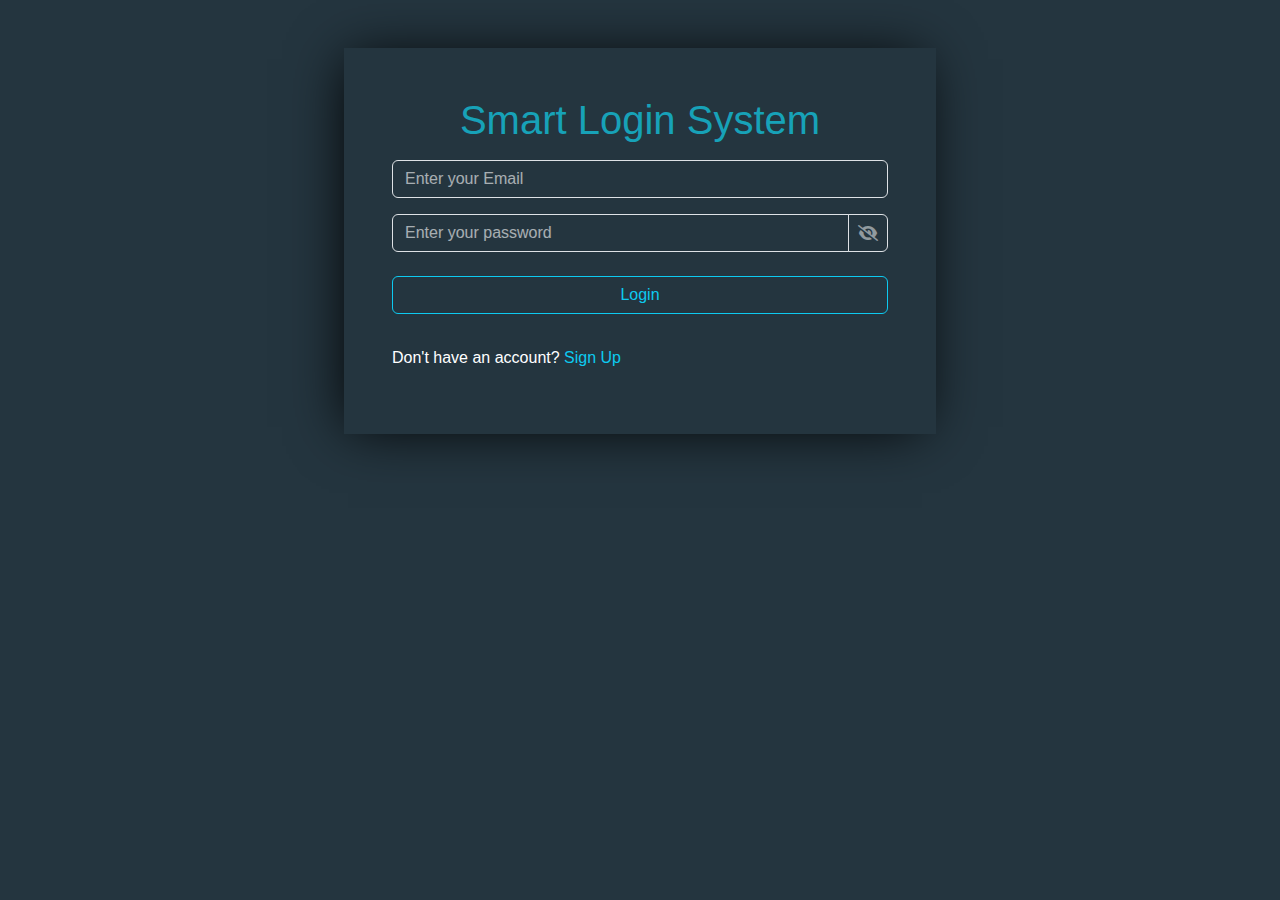
<file: index.html>
<!DOCTYPE html>
<html lang="en">

<head>
  <meta charset="UTF-8">
  <meta http-equiv="X-UA-Compatible" content="IE=edge">
  <meta name="viewport" content="width=device-width, initial-scale=1.0">
  <title>Login</title>
  <link rel="stylesheet" href="./css/bootstrap.min.css">
  <link rel="stylesheet" href="./css/all.min.css">
  <link rel="stylesheet" href="./css/style.css">
</head>

<body>
  <main class="p-5 signin">
    <div class="container p-5 box">
      <h1 class="mb-3 text-center">Smart Login System</h1>
      <div>
        <div class="mb-3">
          <input type="email" class="form-control bg-transparent mb-2" id="signinEmail" aria-describedby="emailHelp"
            placeholder="Enter your Email">
          <label for="registedEmail" class="emailValid w-100 text-center">Enter a valid Email</label>
        </div>
        <div class="mb-3">
          <div class="input-group flex-nowrap mb-2">
            <input type="password" class="form-control bg-transparent" id="signinPassword"
              placeholder="Enter your password" aria-label="Password" aria-describedby="addon-wrapping">
            <span class="input-group-text bg-transparent p-0 justify-content-center" id="addon-wrapping"><i
                class="fa-solid fa-eye-slash showPassword text-white-50"></i></span>
          </div>
          <label for="registedPassword" class="passwordValid w-100 text-center">Enter a valid Password</label>
        </div>
        <button type="submit" class="btn btn-outline-info w-100 my-2 login">Login</button>
        <label class="successAlert w-100 text-center my-2">Login Successfully!</label>
        <label class="wrongPassword w-100 text-center my-2">Wrong Password!</label>
        <label class="emailExist w-100 text-center my-2">Email doesn't exist, Please signup!</label>
      </div>
      <p class="text-white mt-4">Don't have an account? <span><a href="./signup.html"
            class="text-decoration-none text-info signup">Sign Up</a></span></p>
    </div>
  </main>
  <script src="./js/bootstrap.bundle.min.js"></script>
  <script src="./js/login.js"></script>
</body>

</html>
</file>
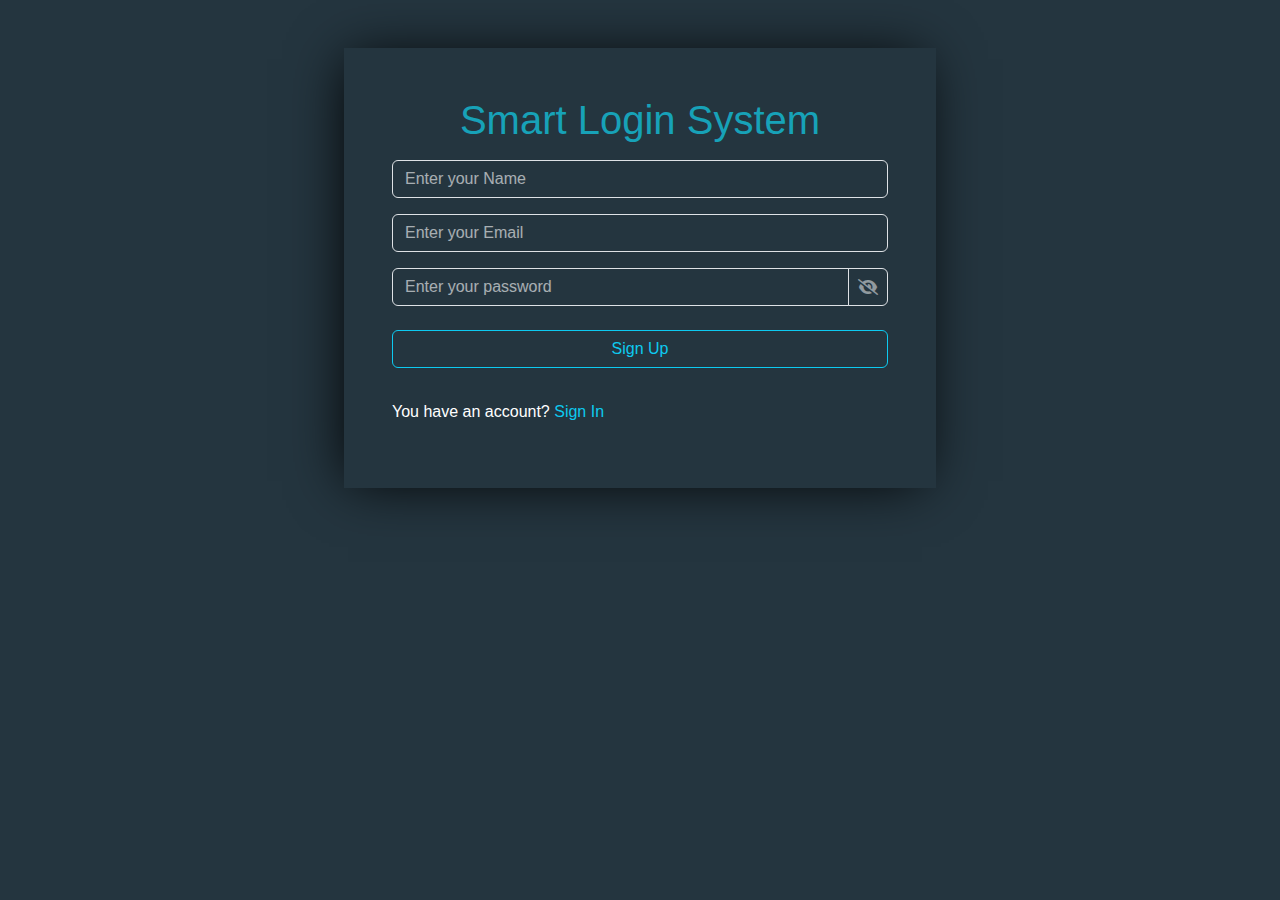
<file: signup.html>
<!DOCTYPE html>
<html lang="en">

<head>
  <meta charset="UTF-8">
  <meta http-equiv="X-UA-Compatible" content="IE=edge">
  <meta name="viewport" content="width=device-width, initial-scale=1.0">
  <title>Signup</title>
  <link rel="stylesheet" href="./css/bootstrap.min.css">
  <link rel="stylesheet" href="./css/all.min.css">
  <link rel="stylesheet" href="./css/style.css">
</head>

<body>
  <main class="p-5 register">
    <div class="container p-5 box">
      <h1 class="mb-3 text-center">Smart Login System</h1>
      <div>
        <div class="mb-3">
          <input type="text" class="form-control bg-transparent mb-2" id="registeredName" placeholder="Enter your Name">
          <label for="registedName" class="nameValid w-100 text-center">Name must be 3 charaters and
            more!</label>
        </div>
        <div class="mb-3">
          <input type="email" class="form-control bg-transparent mb-2" id="registeredEmail"
            placeholder="Enter your Email">
          <label for="registedEmail" class="emailValid w-100 text-center">Enter a valid Email</label>
        </div>
        <div class="mb-3">
          <div class="input-group flex-nowrap mb-2">
            <input type="password" class="form-control bg-transparent" id="registeredPassword"
              placeholder="Enter your password" aria-label="Password" aria-describedby="addon-wrapping">
            <span class="input-group-text bg-transparent p-0 justify-content-center" id="addon-wrapping"><i
                class="fa-solid fa-eye-slash showPassword text-white-50"></i></span>
          </div>
          <label for="registeredPassword" class="passwordValid w-100 text-center">Enter a valid Password</label>
          <div class="message ">
            <h6 class="text-white">Password must contain the following:</h6>
            <p id="letter" class="invalid">At least <b>one lowercase</b> letter</p>
            <p id="capital" class="invalid">At least <b>one capital (uppercase)</b> letter</p>
            <p id="number" class="invalid">At least <b>one number</b></p>
            <p id="length" class="invalid">At least <b>8 characters</b></p>
            <p id="specialCharacters" class="invalid">At least <b>one special character</b></p>
          </div>
        </div>
        <button class="btn btn-outline-info w-100 my-2 signup">Sign Up</button>
        <label class="successAlert w-100 text-center my-2">Registered Successfully!</label>
        <label class="emailDuplicate w-100 text-center my-2">Email already exists!</label>
      </div>
      <p class="text-white mt-4">You have an account? <span><a href="./index.html"
            class="text-decoration-none text-info login">Sign In</a></span></p>
    </div>
  </main>
  <script src="./js/bootstrap.bundle.min.js"></script>
  <script src="./js/register.js"></script>
</body>

</html>
</file>
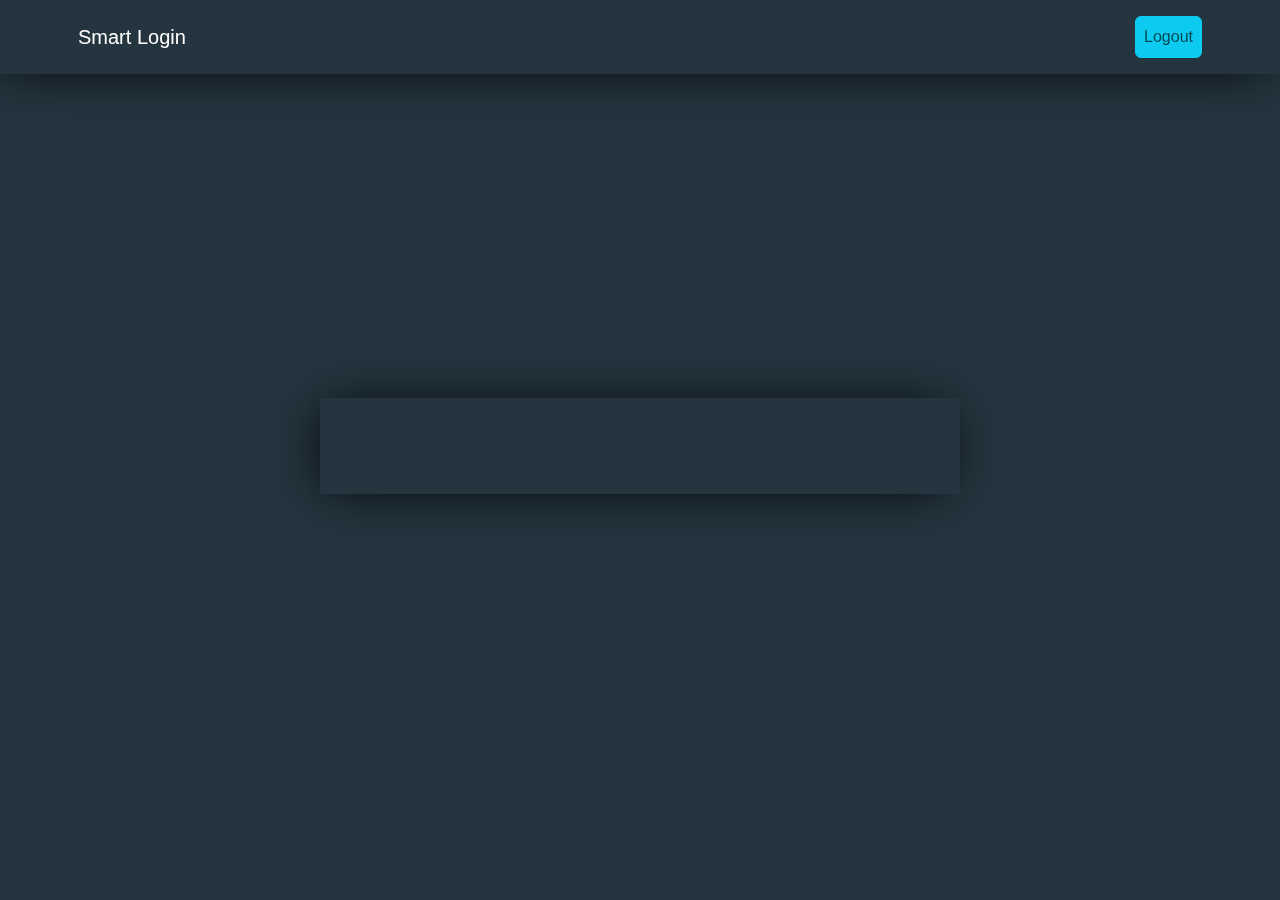
<file: user.html>
<!DOCTYPE html>
<html lang="en">

<head>
    <meta charset="UTF-8" />
    <meta http-equiv="X-UA-Compatible" content="IE=edge" />
    <meta name="viewport" content="width=device-width, initial-scale=1.0" />
    <title>Welcome</title>
    <link rel="stylesheet" href="./css/bootstrap.min.css" />
    <link rel="stylesheet" href="./css/style.css" />
</head>

<body>
    <header>
        <nav class="navbar navbar-expand-lg fixed-top boxShadow">
            <div class="container p-2">
                <a class="navbar-brand text-white" href="#">Smart Login</a>
                <button class="navbar-toggler" type="button" data-bs-toggle="collapse" data-bs-target="#navbarNav"
                    aria-controls="navbarNav" aria-expanded="false" aria-label="Toggle navigation">
                    <span class="navbar-toggler-icon"></span>
                </button>
                <div class="collapse navbar-collapse justify-content-end" id="navbarNav">
                    <ul class="navbar-nav">
                        <li class="nav-item">
                            <a class="nav-link logout btn btn-info">Logout</a>
                        </li>
                    </ul>
                </div>
            </div>
        </nav>
    </header>
    <main class="home d-flex justify-content-center align-content-center flex-wrap vh-100">
        <h1 class="boxShadow w-50 text-center py-5 bor"></h1>
    </main>
    <script src="./js/bootstrap.bundle.min.js"></script>
    <script src="./js/user.js"></script>
</body>

</html>
</file>
<file: css/style.css>
html,
body {
  font-family: Arial, Helvetica, sans-serif;
  background-color: #24353f;
}
.box {
  width: 50%;
  margin: auto;
  box-shadow: -5px 2px 54px -9px rgb(0 0 0);
}
h1 {
  color: #17a2b8;
}
input {
  color: white !important;
}
.form-control::placeholder {
  color: white;
  opacity: 0.6;
}
.form-control:focus {
  box-shadow: unset;
}
.btn:hover {
  color: #fff;
  background-color: #17a2b8;
  border-color: #17a2b8;
}
.nameValid,
.emailValid,
.passwordValid,
.emailDuplicate,
.emailExist,
.wrongPassword {
  color: red;
  display: none;
}
.successAlert {
  color: green;
  display: none;
}
.message {
  display: none;
  transition: all 0.5s ease;
  -webkit-transition: all 0.5s ease;
  -moz-transition: all 0.5s ease;
  -ms-transition: all 0.5s ease;
  -o-transition: all 0.5s ease;
}
.message p {
  margin-bottom: 8px !important;
}
.valid {
  color: green;
}
.valid:before {
  content: "✔";
  padding-right: 10px;
}
.invalid {
  color: red;
}
.invalid:before {
  content: "✖";
  padding-right: 10px;
}
.boxShadow {
  box-shadow: -5px 2px 54px -9px rgb(0 0 0);
}
.input-group-text {
  width: 40px;
}
.input-group-text:hover {
  cursor: pointer;
}

@media screen and (max-width: 1200px) {
  .box {
    width: 100%;
  }
}
</file>
